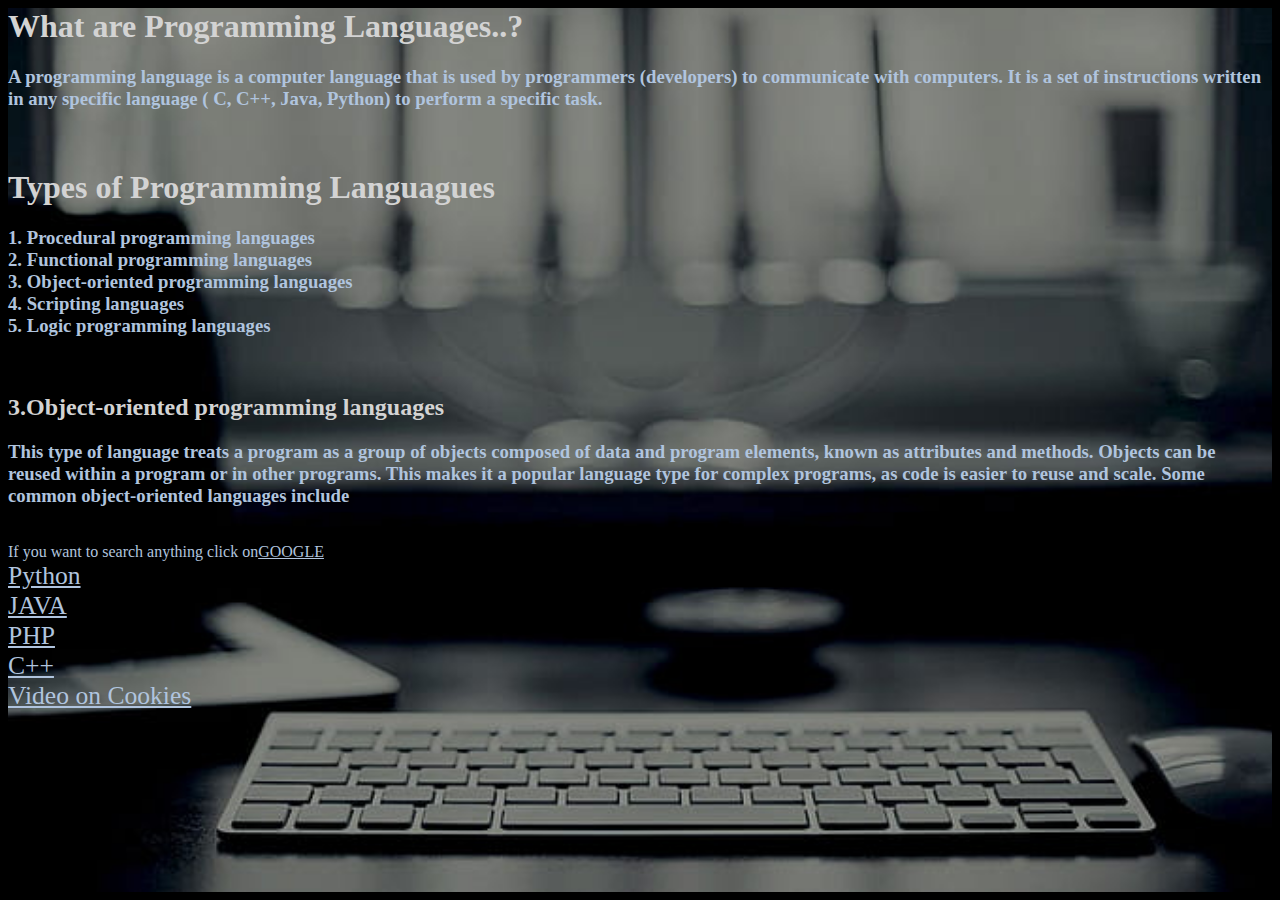
<file: index.html>
<html>
	<head>
		<title> Programming Languages </title>
		<link rel="stylesheet" href="style.css">
		
		<script>
			// Check if the 'visited' cookie exists
			if (document.cookie.indexOf("visited") === -1) {
  				// If not, set the cookie and display the welcome message
 			 	document.cookie = "visited=true; expires=Fri, 31 Dec 9999 23:59:59 GMT; path=/";
				alert("Hello..Welcome to our website!");
;
			}
		</script>

	</head>
	<body>
		<h1>What are Programming Languages..?</h1>
		<h3> A programming language is a computer language that is used by programmers (developers) to communicate with computers. It is a set of 		instructions written in any specific language ( C, C++, Java, Python) to perform a specific task.</h3></br>
		

		<h1>Types of Programming Languagues</h1>
		<h3>1. Procedural programming languages</br> 2. Functional programming languages
		</br>3. Object-oriented programming languages</br>4. Scripting languages</br>5. Logic programming languages</h3></br>

			
		<h2> 3.Object-oriented programming languages </h2>
		<h3> This type of language treats a program as a group of objects composed of data and program elements, known as attributes and methods. 		Objects can be reused within a program or in other programs. This makes it a popular language type for complex programs, as code is easier to 		reuse and scale. Some common object-oriented languages include</h3></br>

		If you want to search anything click on<a href="https://www.google.com">GOOGLE</a></br>
		<a style="font-size:160%" href="python.html" target="_blank">Python</a></br>
		<a style="font-size:160%" href="java.html" target="_blank">JAVA</a></br>
		<a style="font-size:160%" href="php.html" target="_blank">PHP</a></br>
		<a style="font-size:160%" href="c++.html" target="_blank">C++</a></br>



		<a style="font-size:160%" href="https://youtu.be/ICUwynqrNGs" target="_blank">Video on Cookies</a></br>
		
	</body>






<html/>
</file>
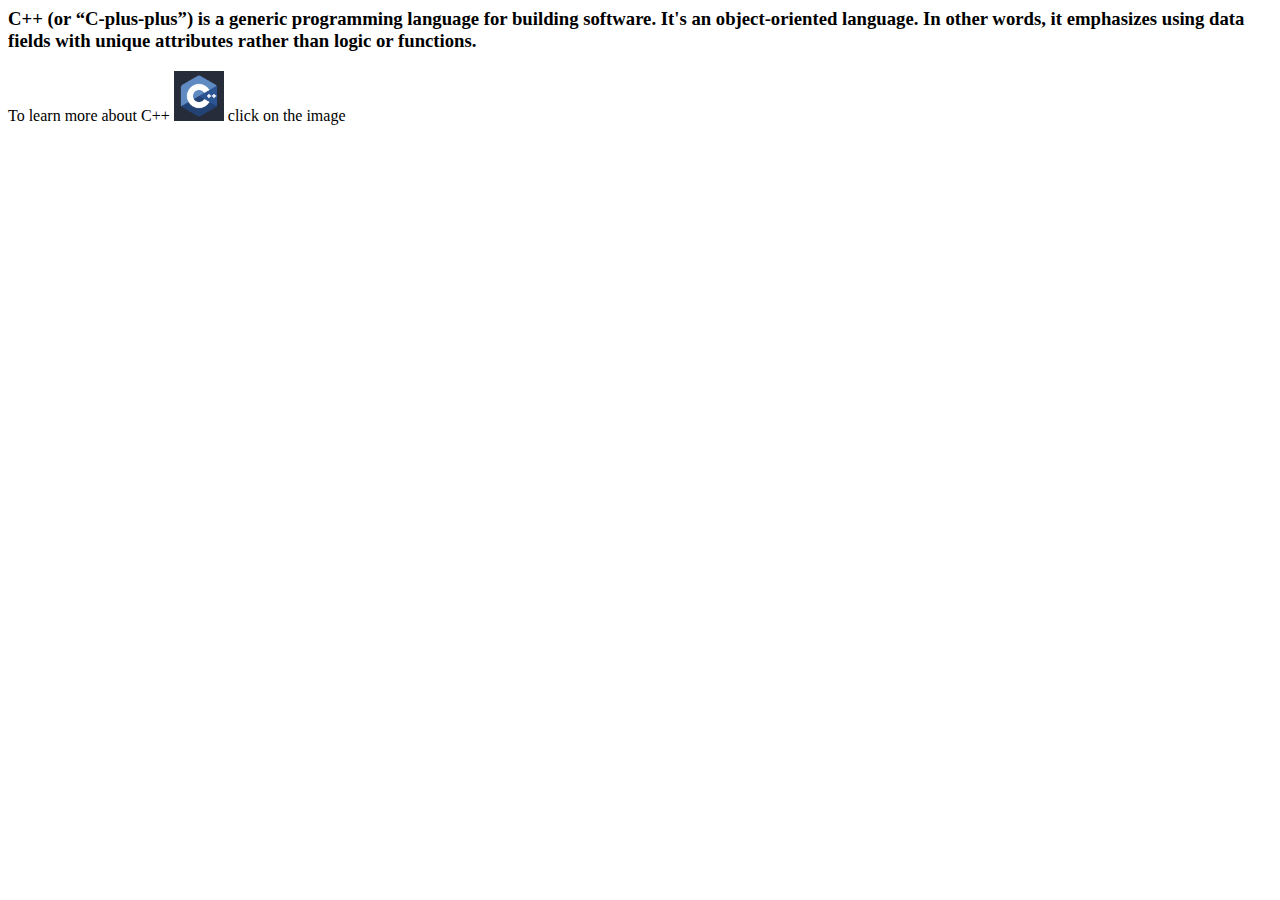
<file: c++.html>
<html>
	<head>
		<title>C++</title>

	</head>
	<body>

		<h3>C++ (or “C-plus-plus”) is a generic programming language for building software. It's 		an object-oriented language. In other words, it emphasizes using data fields with unique 		attributes rather than logic or functions. </h3>

		To learn more about C++  <a href="https://www.w3schools.com/cpp/" 					target="_blank"><img src="c++.jpg" width="50"></a>  click on the image

	</body>
	







</html>
</file>
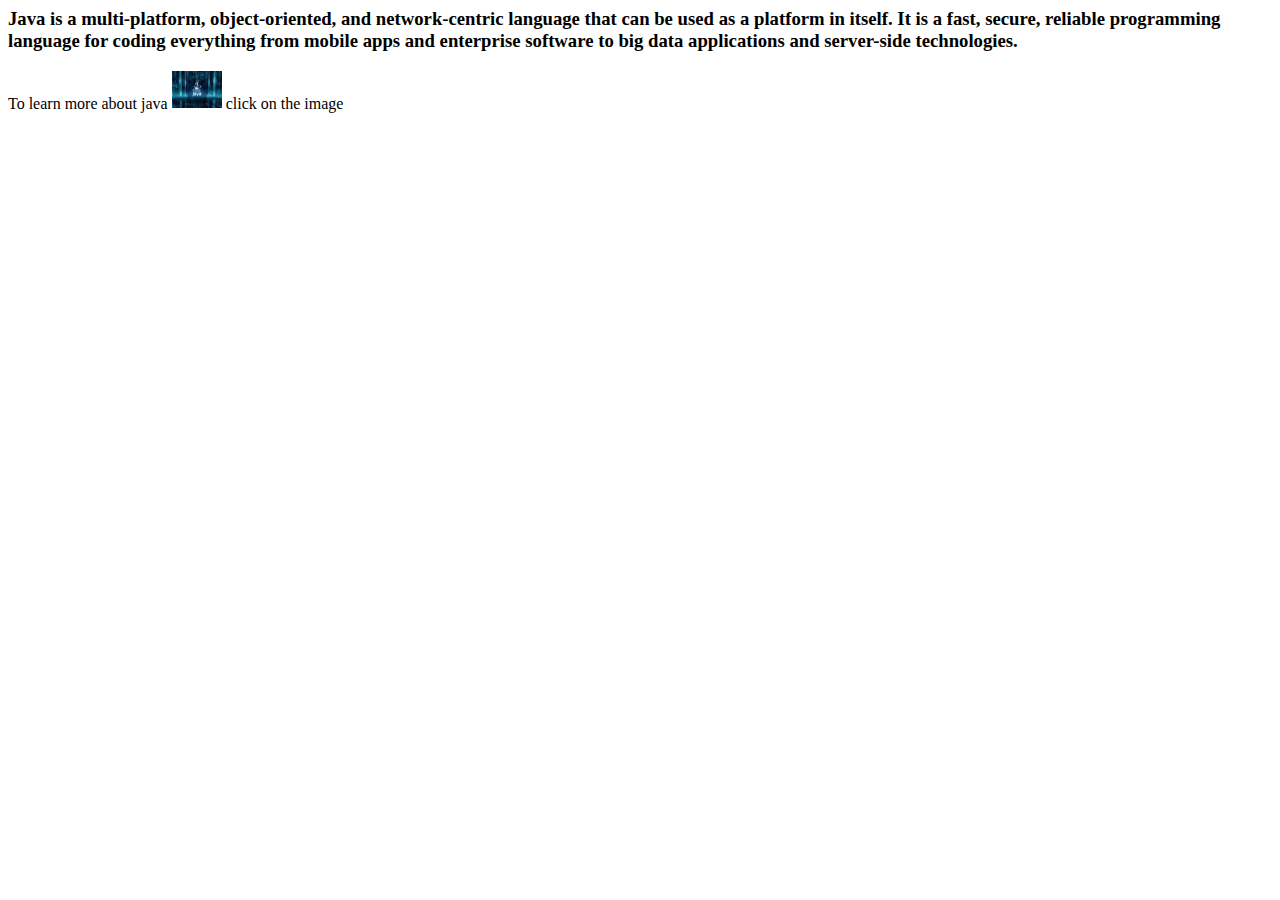
<file: java.html>
<html>
	<head>
		<title> Java</title>

	</head>
	<body>
		<h3>Java is a multi-platform, object-oriented, and network-centric language that can be 		used as a platform in itself. It is a fast, secure, reliable programming language for 			coding everything from mobile apps and enterprise software to big data applications and 		server-side technologies.</h3>
	 	To learn more about java  <a href="https://www.w3schools.com/java/" 					target="_blank"><img src="java.jpg" width="50"></a>  click on the image
		


	</body>
	







</html>
</file>
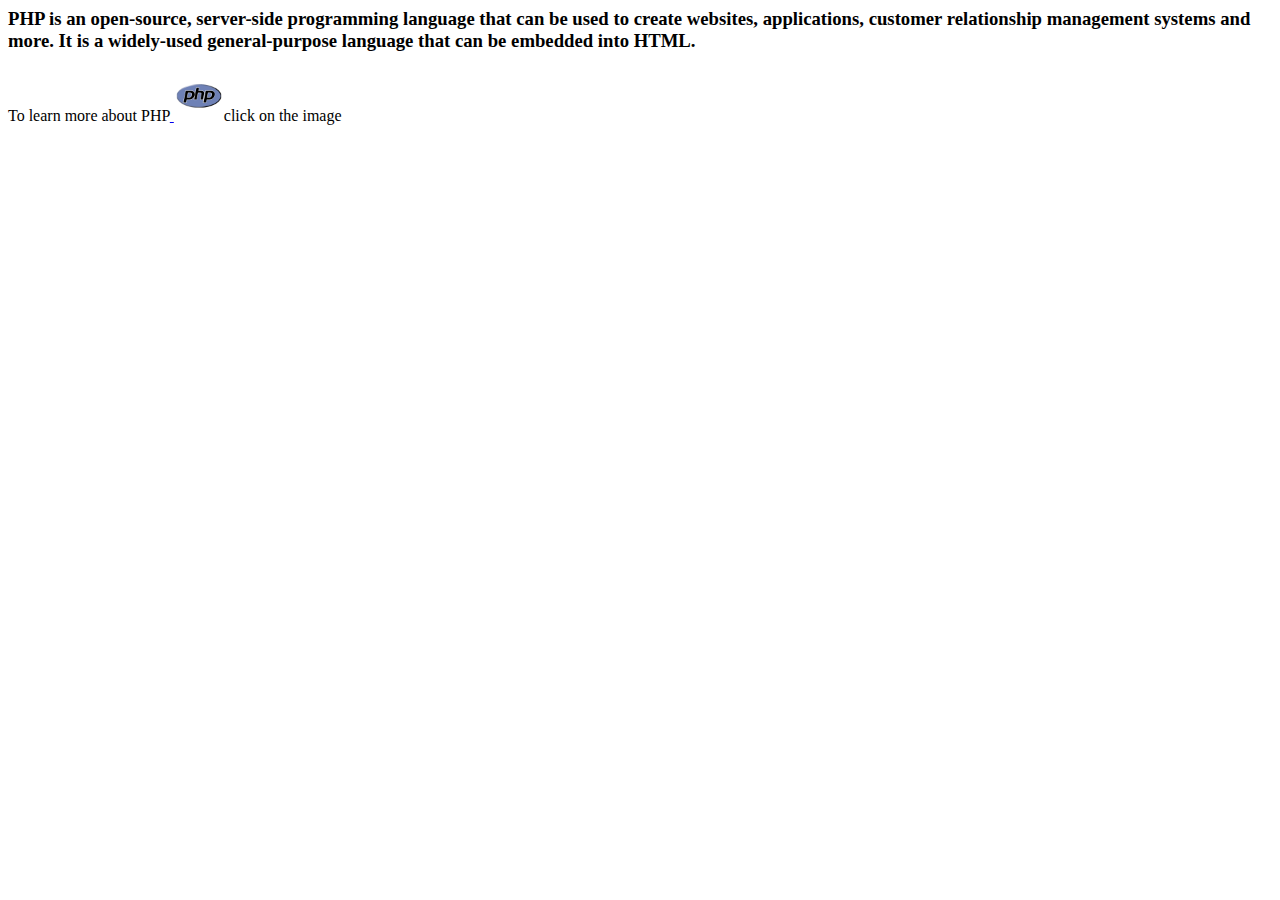
<file: php.html>
<html>
	<head>

		<title>PHP</title>
	</head>
	<body>
		<h3>PHP is an open-source, server-side programming language that can be used to create 			websites, applications, customer relationship management systems and more. It is a 			widely-used general-purpose language that can be embedded into HTML.</h3>

		To learn more about PHP<a href="https://www.w3schools.com/php/" target="_blank" >			<img src="php.jpg" width="50"></a>click on the image



	</body>
	







</html>
</file>
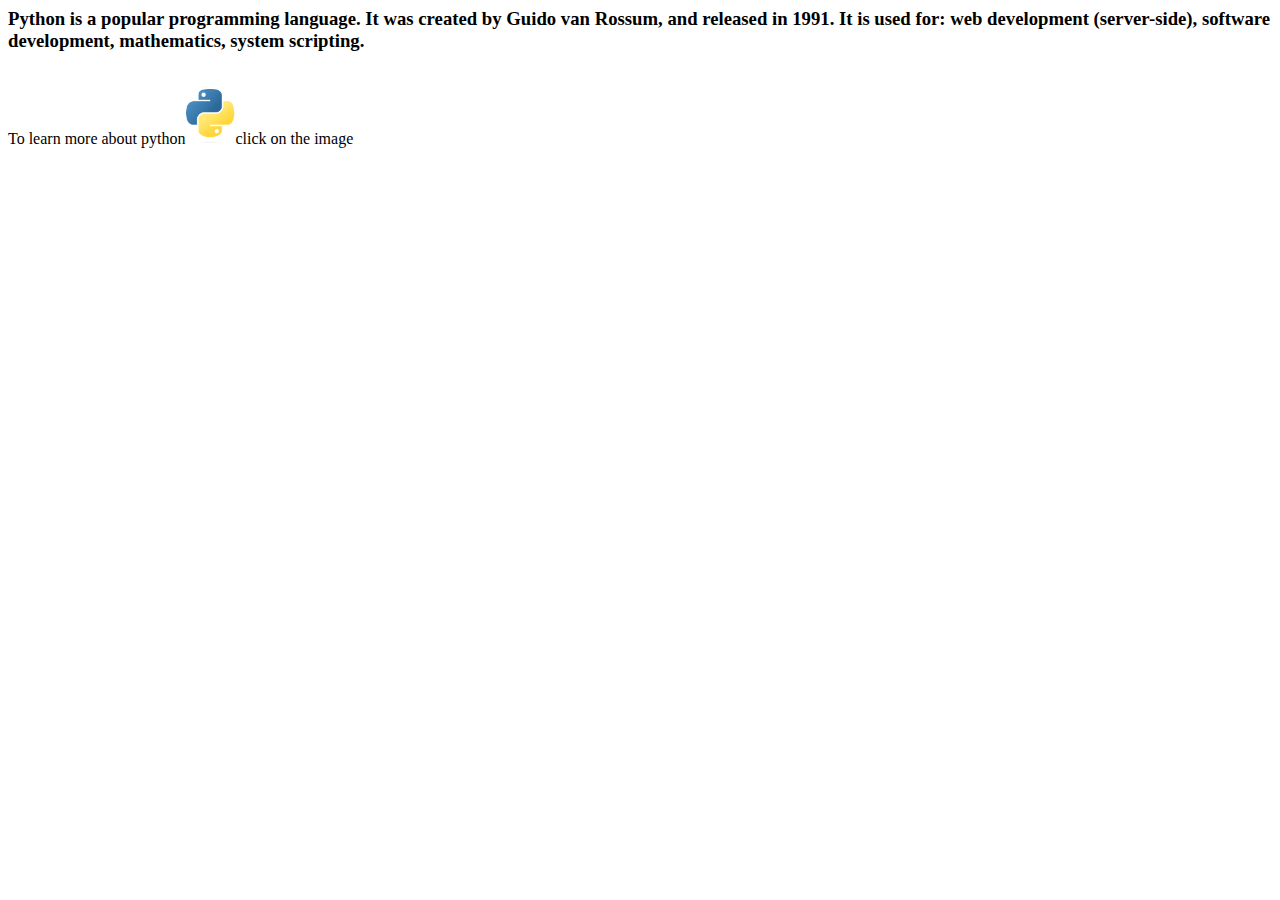
<file: python.html>
<html>
	<head>
		<title> PYTHON </title>


	</head>
	<body>
		<h3>Python is a popular programming language. It was created by Guido van Rossum, and 			released in 1991.

		It is used for:

		web development (server-side),
		software development,
		mathematics,
		system scripting.</h3></br>
		
		To learn more about python<a href="https://snakify.org/en/" 				target="_blank" ><img src="python.jpg" width="50"></a>click on the image



	</body>
	







</html>
</file>
<file: style.css>
body{
    background-image: url("black.jpg");
    background-repeat: no-repeat;
    background-attachment: fixed;
    background-position: center;
    background-size: cover;
}

html{
    background-color: black;
}
body{
    -webkit-text-fill-color:lightsteelblue;
}
h1{
    -webkit-text-fill-color:lightgrey;
}

h2{
    -webkit-text-fill-color:lightgrey;
}
</file>
